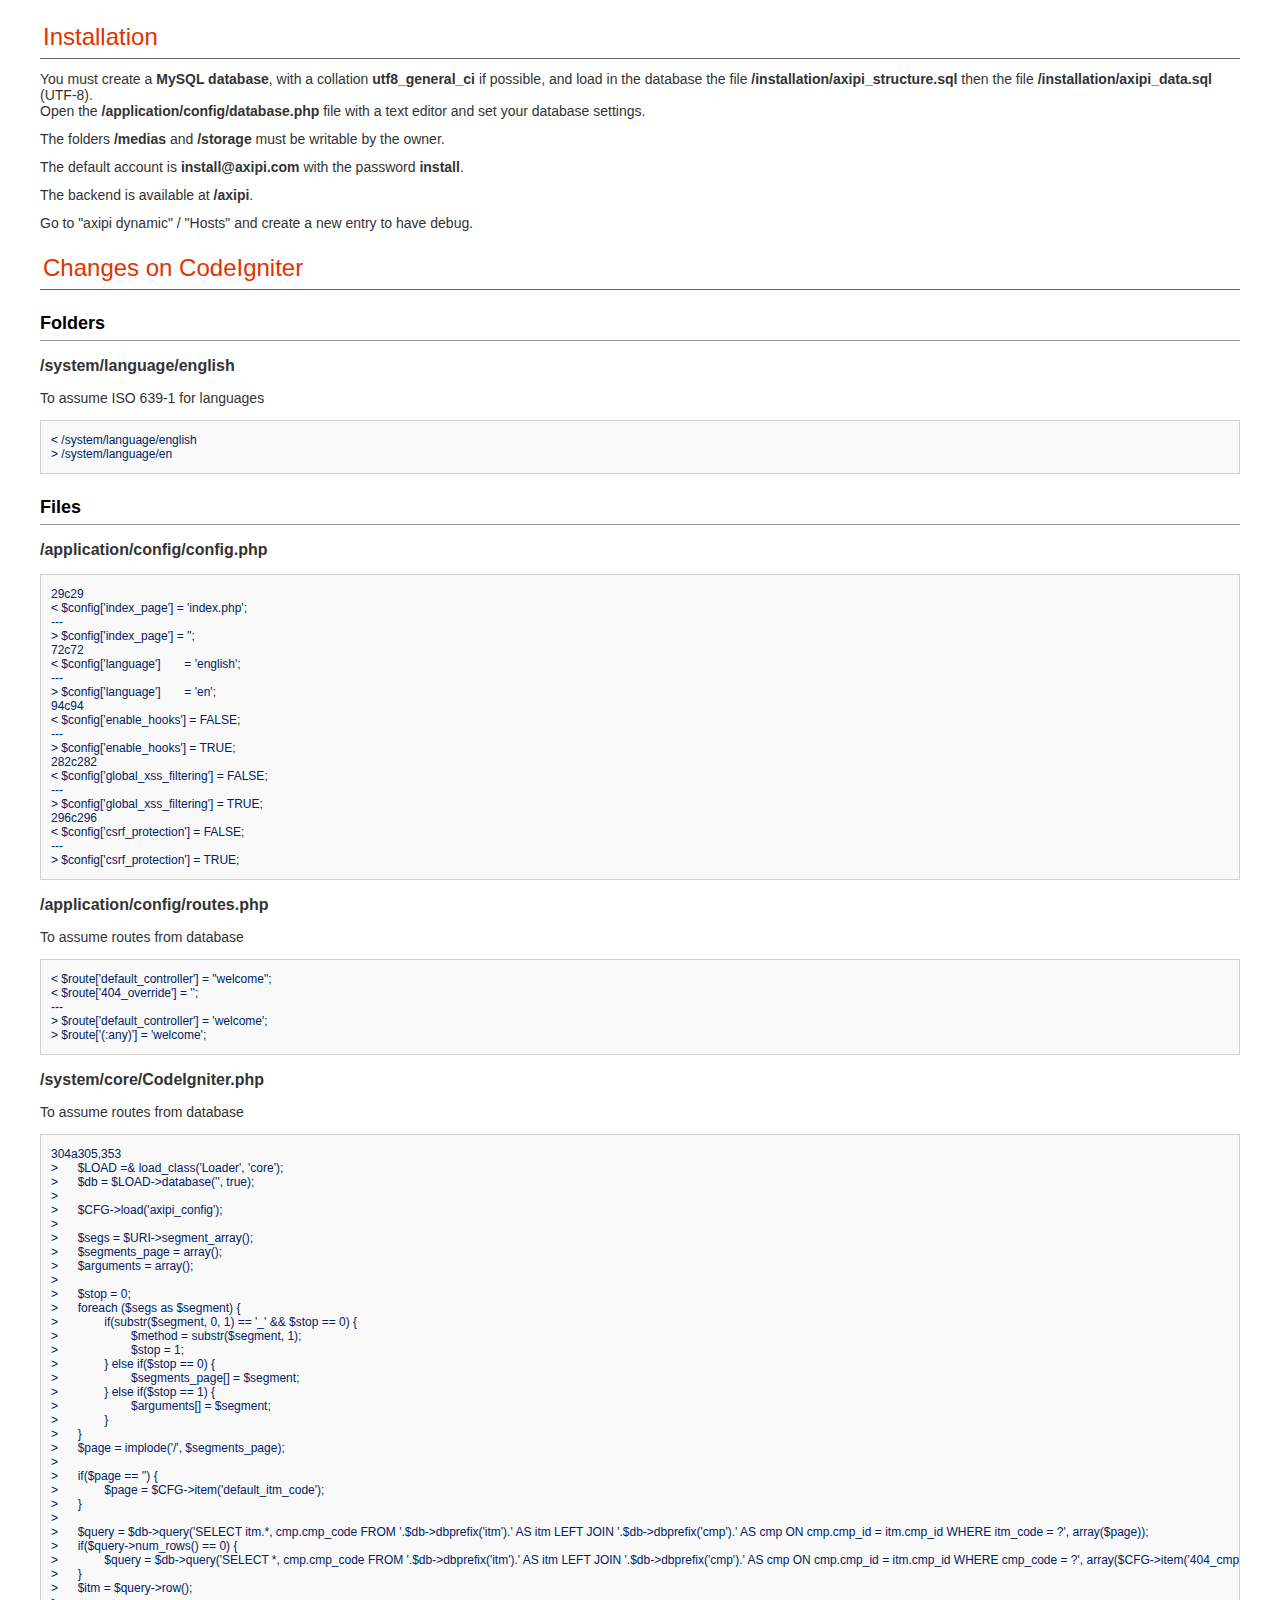
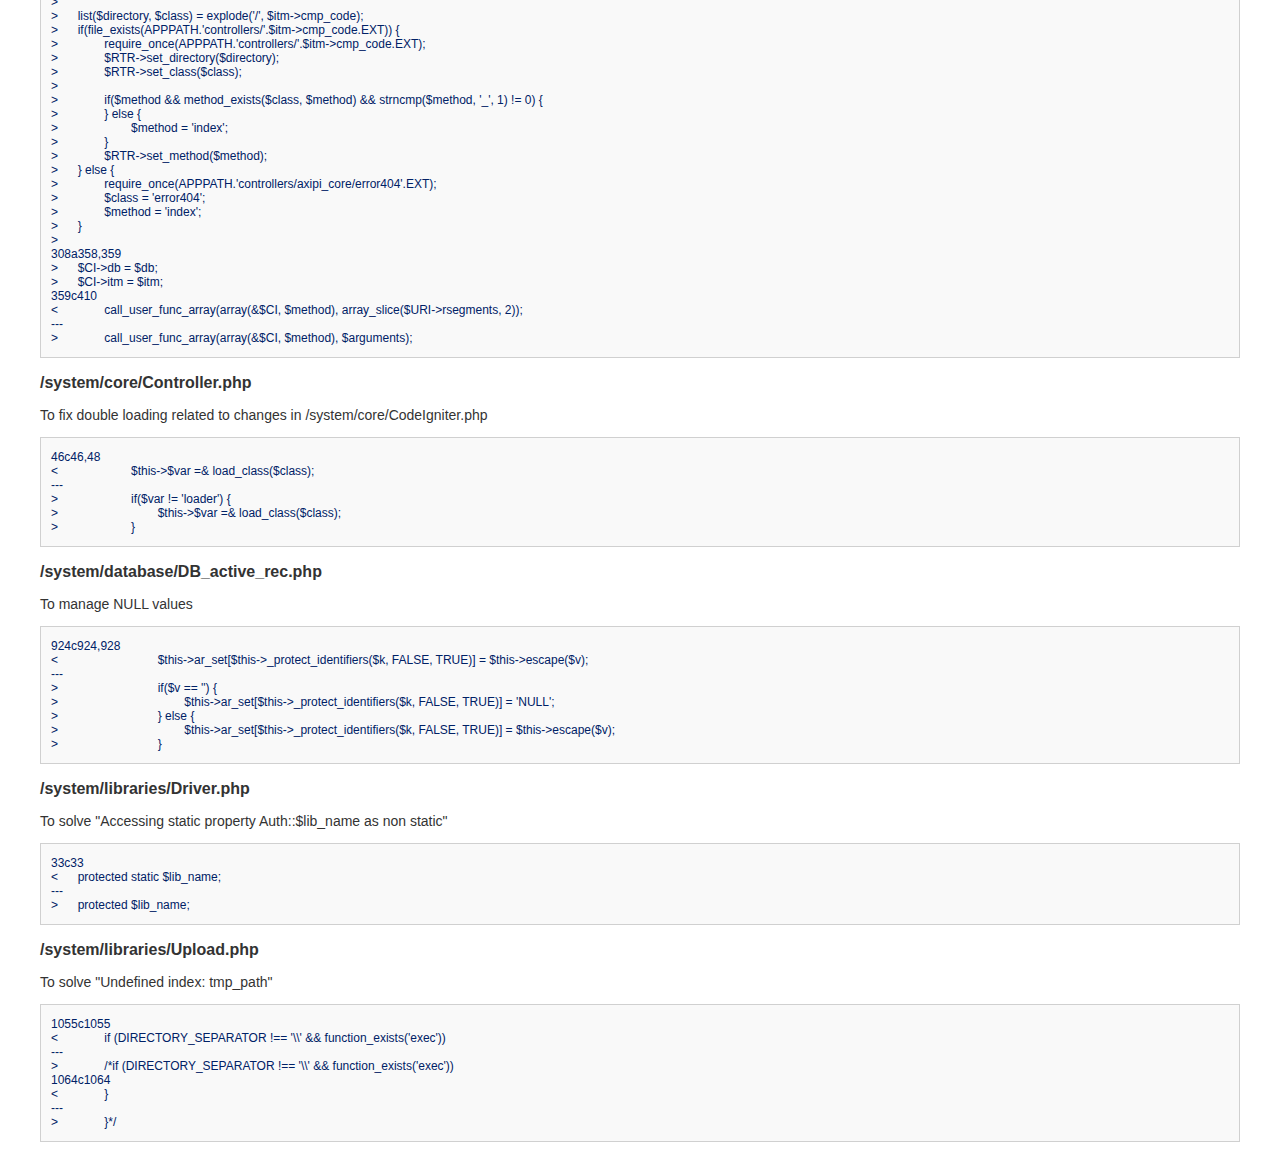
<file: user_guide/index.html>
<!DOCTYPE html>
<html lang="en">
<head>
<meta charset="UTF-8">
<title>axipi User Guide</title>
<link rel="stylesheet" type="text/css" href="user_guide.css">
</head>
<body>

<div id="content">

<h1>Installation</h1>

<p>You must create a <strong>MySQL database</strong>, with a collation <strong>utf8_general_ci</strong> if possible, and load in the database the file <strong>/installation/axipi_structure.sql</strong> then the file <strong>/installation/axipi_data.sql</strong> (UTF-8).<br />
Open the <strong>/application/config/database.php</strong> file with a text editor and set your database settings.</p>

<p>The folders <strong>/medias</strong> and <strong>/storage</strong> must be writable by the owner.</p>

<p>The default account is <strong>install@axipi.com</strong> with the password <strong>install</strong>.</p>

<p>The backend is available at <strong>/axipi</strong>.</p>

<p>Go to "axipi dynamic" / "Hosts" and create a new entry to have debug.</p>

<h1>Changes on CodeIgniter</h1>

<h2>Folders</h2>

<h3>/system/language/english</h3>

<p>To assume ISO 639-1 for languages</p>
<pre>&lt; /system/language/english
&gt; /system/language/en</pre>

<h2>Files</h2>

<h3>/application/config/config.php</h3>

<pre>29c29
&lt; $config['index_page'] = 'index.php';
---
&gt; $config['index_page'] = '';
72c72
&lt; $config['language']	= 'english';
---
&gt; $config['language']	= 'en';
94c94
&lt; $config['enable_hooks'] = FALSE;
---
&gt; $config['enable_hooks'] = TRUE;
282c282
&lt; $config['global_xss_filtering'] = FALSE;
---
&gt; $config['global_xss_filtering'] = TRUE;
296c296
&lt; $config['csrf_protection'] = FALSE;
---
&gt; $config['csrf_protection'] = TRUE;</pre>

<h3>/application/config/routes.php</h3>

<p>To assume routes from database</p>
<pre>&lt; $route['default_controller'] = "welcome";
&lt; $route['404_override'] = '';
---
&gt; $route['default_controller'] = 'welcome';
&gt; $route['(:any)'] = 'welcome';</pre>

<h3>/system/core/CodeIgniter.php</h3>

<p>To assume routes from database</p>
<pre>304a305,353
&gt; 	$LOAD =& load_class('Loader', 'core');
&gt; 	$db = $LOAD-&gt;database('', true);
&gt; 
&gt; 	$CFG-&gt;load('axipi_config');
&gt; 
&gt; 	$segs = $URI-&gt;segment_array();
&gt; 	$segments_page = array();
&gt; 	$arguments = array();
&gt; 
&gt; 	$stop = 0;
&gt; 	foreach ($segs as $segment) {
&gt; 		if(substr($segment, 0, 1) == '_' && $stop == 0) {
&gt; 			$method = substr($segment, 1);
&gt; 			$stop = 1;
&gt; 		} else if($stop == 0) {
&gt; 			$segments_page[] = $segment;
&gt; 		} else if($stop == 1) {
&gt; 			$arguments[] = $segment;
&gt; 		}
&gt; 	}
&gt; 	$page = implode('/', $segments_page);
&gt; 
&gt; 	if($page == '') {
&gt; 		$page = $CFG-&gt;item('default_itm_code');
&gt; 	}
&gt; 
&gt; 	$query = $db-&gt;query('SELECT itm.*, cmp.cmp_code FROM '.$db-&gt;dbprefix('itm').' AS itm LEFT JOIN '.$db-&gt;dbprefix('cmp').' AS cmp ON cmp.cmp_id = itm.cmp_id WHERE itm_code = ?', array($page));
&gt; 	if($query-&gt;num_rows() == 0) {
&gt; 		$query = $db-&gt;query('SELECT *, cmp.cmp_code FROM '.$db-&gt;dbprefix('itm').' AS itm LEFT JOIN '.$db-&gt;dbprefix('cmp').' AS cmp ON cmp.cmp_id = itm.cmp_id WHERE cmp_code = ?', array($CFG-&gt;item('404_cmp_code')));
&gt; 	}
&gt; 	$itm = $query-&gt;row();
&gt; 
&gt; 	list($directory, $class) = explode('/', $itm-&gt;cmp_code);
&gt; 	if(file_exists(APPPATH.'controllers/'.$itm-&gt;cmp_code.EXT)) {
&gt; 		require_once(APPPATH.'controllers/'.$itm-&gt;cmp_code.EXT);
&gt; 		$RTR-&gt;set_directory($directory);
&gt; 		$RTR-&gt;set_class($class);
&gt; 
&gt; 		if($method && method_exists($class, $method) && strncmp($method, '_', 1) != 0) {
&gt; 		} else {
&gt; 			$method = 'index';
&gt; 		}
&gt; 		$RTR-&gt;set_method($method);
&gt; 	} else {
&gt; 		require_once(APPPATH.'controllers/axipi_core/error404'.EXT);
&gt; 		$class = 'error404';
&gt; 		$method = 'index';
&gt; 	}
&gt; 
308a358,359
&gt; 	$CI-&gt;db = $db;
&gt; 	$CI-&gt;itm = $itm;
359c410
&lt; 		call_user_func_array(array(&amp;$CI, $method), array_slice($URI-&gt;rsegments, 2));
---
&gt; 		call_user_func_array(array(&amp;$CI, $method), $arguments);</pre>

<h3>/system/core/Controller.php</h3>

<p>To fix double loading related to changes in /system/core/CodeIgniter.php</p>
<pre>46c46,48
&lt; 			$this-&gt;$var =& load_class($class);
---
&gt; 			if($var != 'loader') {
&gt; 				$this-&gt;$var =& load_class($class);
&gt; 			}</pre>

<h3>/system/database/DB_active_rec.php</h3>

<p>To manage NULL values</p>
<pre>924c924,928
&lt; 				$this-&gt;ar_set[$this-&gt;_protect_identifiers($k, FALSE, TRUE)] = $this-&gt;escape($v);
---
&gt; 				if($v == '') {
&gt; 					$this-&gt;ar_set[$this-&gt;_protect_identifiers($k, FALSE, TRUE)] = 'NULL';
&gt; 				} else {
&gt; 					$this-&gt;ar_set[$this-&gt;_protect_identifiers($k, FALSE, TRUE)] = $this-&gt;escape($v);
&gt; 				}</pre>

<h3>/system/libraries/Driver.php</h3>

<p>To solve "Accessing static property Auth::$lib_name as non static"</p>
<pre>33c33
&lt; 	protected static $lib_name;
---
&gt; 	protected $lib_name;</pre>

<h3>/system/libraries/Upload.php</h3>

<p>To solve "Undefined index: tmp_path"</p>
<pre>1055c1055
&lt; 		if (DIRECTORY_SEPARATOR !== '\\' && function_exists('exec'))
---
&gt; 		/*if (DIRECTORY_SEPARATOR !== '\\' && function_exists('exec'))
1064c1064
&lt; 		}
---
&gt; 		}*/</pre>

</div>

</body>
</html>
</file>
<file: user_guide/user_guide.css>
body {
	background-color: #ffffff;
	color: #333333;
	font-family: Lucida Grande, Verdana, Geneva, Sans-serif;
	font-size: 14px;
	margin: 0;
	padding: 0;
}

#content {
	margin: 20px 40px 0 40px;
	padding: 0;
}

#content p {
	margin: 12px 20px 12px 0;
}

#content h1 {
	border-bottom: 1px solid #666;
	color: #e13300;
	font-size: 24px;
	font-weight: normal;
	margin: 20px 0 10px 0;
	padding: 3px 0 7px 3px;
}

#content h2 {
	border-bottom: 1px solid #999;
	color: #000000;
	font-size: 18px;
	font-weight: bold;
	margin: 18px 0 16px 0;
	padding: 5px 0 6px 0;
}

#content h3 {
	color: #333333;
	font-size: 16px;
	font-weight: bold;
	margin: 16px 0 15px 0;
	padding: 0 0 0 0;
}

#content pre {
	background-color: #f9f9f9;
	border: 1px solid #D0D0D0;
	color: #002166;
	display: block;
	font-family: Monaco, Verdana, Sans-serif;
	font-size: 12px;
	margin: 14px 0 14px 0;
	overflow: auto;
	padding: 12px 10px 12px 10px;
}
</file>
